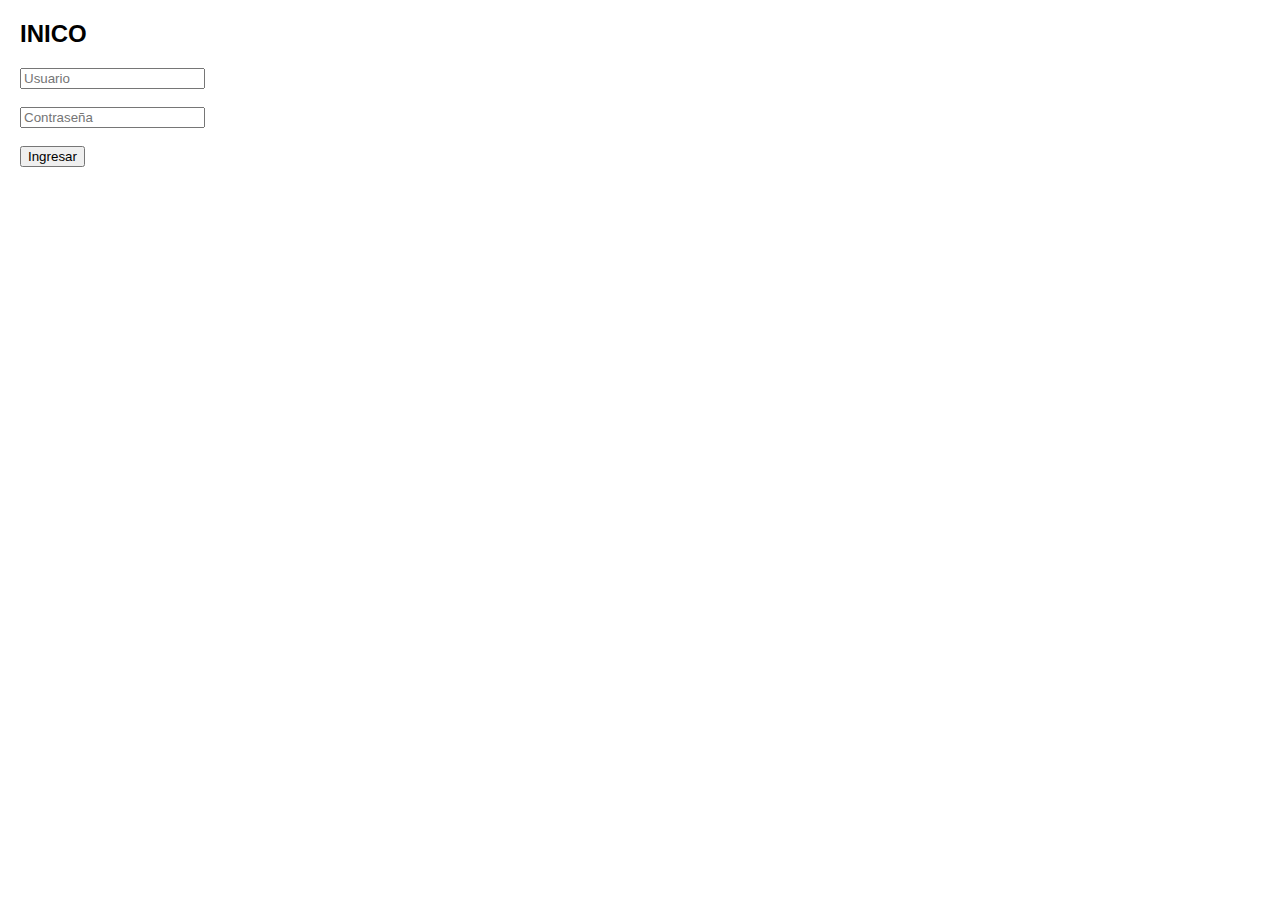
<file: index.html>
<!DOCTYPE html>
<html>
<head>
  <title>BIENVENIDO A MI SENA</title>
  <link rel="stylesheet" href="style.css">
</head>
<body>
  <div id="loginScreen">
    <h2>INICO</h2>
    <input type="text" id="user" placeholder="Usuario"><br><br>
    <input type="password" id="pass" placeholder="Contraseña"><br><br>
    <button onclick="doLogin()">Ingresar</button>
  </div>

  <div id="mainScreen" class="hidden">
    <h2>Bienvenido, <span id="userName"></span></h2>
    <button onclick="logout()">Salir</button><br><br>
    <select id="fichaSeleccionada" onchange="showData()">
      <option value="">Selecciona una ficha</option>
    </select><br><br>
    <p>Programa: <input id="Nombreprograma" readonly></p>
    <p>Aprendices: <span id="conteoAprendices">0</span></p>
    <table id="tablaDeDatos">
      <tr>
        <th>Documento</th>
        <th>Nombre</th>
        <th>Apellido</th>
        <th>Estado</th>
      </tr>
    </table>
  </div>

  <script src="script.js"></script>
</body>
</html>

<!--NOTAS--
* showData:suele ser una función o nombre que indica mostrar datos que están guardados en atributos data-* de HTML.
* doLogin():que al hacer clic llama a la función doLogin() de JavaScript para manejar el ingreso.
* logout():que al hacer clic llama a la función logout() de JavaScript para manejar el cierre de sesión.

-->
</file>
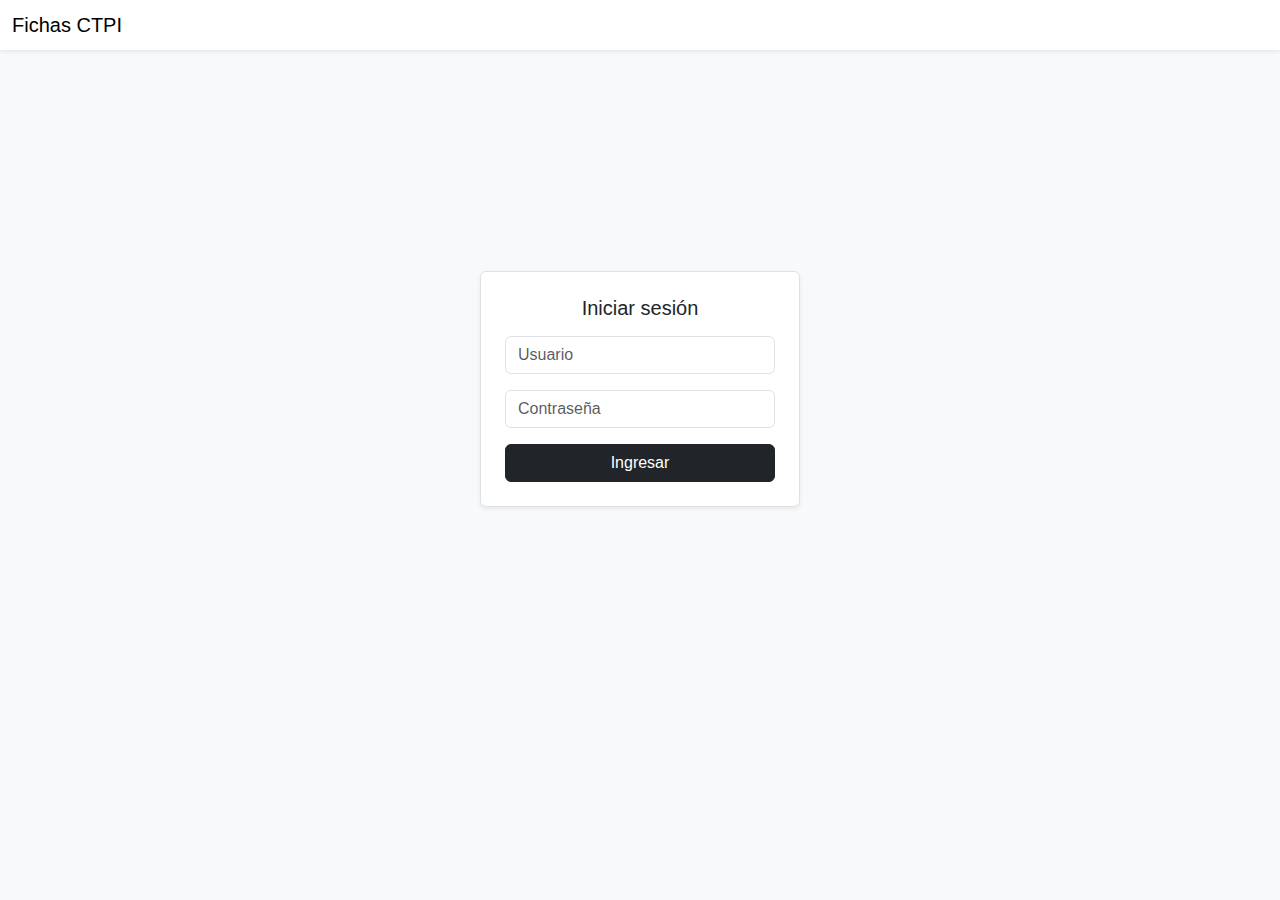
<file: Sena ctpi/index.html>
<!DOCTYPE html>
<html lang="es">
<head>
  <meta charset="UTF-8">
  <meta name="viewport" content="width=device-width, initial-scale=1.0">
  <title>Sistema de Fichas CTPI</title>

  <!-- Bootstrap 5 -->
  <link href="https://cdn.jsdelivr.net/npm/bootstrap@5.3.3/dist/css/bootstrap.min.css" rel="stylesheet">

  <!-- Bootstrap Icons -->
  <link href="https://cdn.jsdelivr.net/npm/bootstrap-icons@1.11.3/font/bootstrap-icons.css" rel="stylesheet">

  <!-- CSS -->
  <link rel="stylesheet" href="css/style.css">
</head>
<body class="bg-light">

  <!-- Navbar -->
  <nav class="navbar navbar-light bg-white shadow-sm">
    <div class="container-fluid">
      <span class="navbar-brand mb-0 h5">Fichas CTPI</span>
      <div class="d-flex align-items-center">
        <span class="me-2 d-none" id="navbarUser">
          Hola, <b id="nombreUsuario"></b>
        </span>
        <button class="btn btn-outline-danger btn-sm d-none" id="btnLogout" onclick="logout()" title="Cerrar sesión">
          <i class="bi bi-box-arrow-right"></i>
        </button>
      </div>
    </div>
  </nav>

  <!-- Login -->
  <div class="container mt-4" id="login"></div>

  <!-- App -->
  <div class="container mt-4" id="app">
    <div class="card shadow-sm">
      <div class="card-body">
        <h5 class="card-title mb-3">Consulta de Fichas</h5>

        <div class="row g-3">
          <div class="col-md-6">
            <label for="selectFicha" class="form-label">Ficha</label>
            <input type="text" list="listaFichas" id="selectFicha" class="form-control"
              placeholder="Escribe o selecciona" oninput="mostrarFicha()">
            <datalist id="listaFichas"></datalist>
          </div>
          <div class="col-md-6">
            <label for="nombrePrograma" class="form-label">Programa</label>
            <input type="text" id="nombrePrograma" class="form-control" readonly>
          </div>
        </div>

        <p class="mt-3 mb-1 small text-muted">
          Aprendices encontrados: <b id="conteoAprendices">0</b>
        </p>

        <div class="table-responsive">
          <table class="table table-sm align-middle" id="tablaAprendices">
            <thead class="table-light">
              <tr>
                <th>Documento</th>
                <th>Número</th>
                <th>Nombre</th>
                <th>Apellido 1</th>
                <th>Apellido 2</th>
                <th>Estado</th>
              </tr>
            </thead>
            <tbody>
              <tr>
                <td colspan="6" class="text-center text-muted">
                  Selecciona una ficha para ver los aprendices.
                </td>
              </tr>
            </tbody>
          </table>
        </div>
      </div>
    </div>
  </div>

  <!-- Bootstrap JS -->
  <script src="https://cdn.jsdelivr.net/npm/bootstrap@5.3.3/dist/js/bootstrap.bundle.min.js"></script>

  <!-- Script -->
  <script src="js/script.js"></script>
</body>
</html>
</file>
<file: style.css>
body { font-family: Arial;
         margin: 20px; }

    .hidden { display: none; }

    table { border-collapse: collapse;
         width: 100%; }

    td, th { border: 1px solid black;
         padding: 5px; }

         
    .error { color: red; }
</file>
<file: Sena ctpi/css/style.css>
body {
  background-color: #f5f5f5;
  min-height: 100vh;
  margin: 0;
  font-family: Arial, sans-serif;
}

/* Tarjetas con sombra */
.card-elevated {
  box-shadow: 0 4px 8px rgba(0, 0, 0, 0.1);
}

/* Estados */
.estado {
  padding: 2px 8px;
  border-radius: 4px;
  font-size: 0.9em;
  display: inline-block;
}

.estado-formacion {
  background-color: #d4edda;
  color: #155357;
}

.estado-cancelado {
  background-color: #f8d7da;
  color: #acaaaa;
}

.estado-retiro,
.retiro {
  background-color: #fff3cd;
  color: #856404;
}

/* Navbar */
.navbar-brand img {
  height: 40px;
}

/* Ocultar elementos */
.d-none {
  display: none !important;
}

#app {
  display: none;
}
</file>
